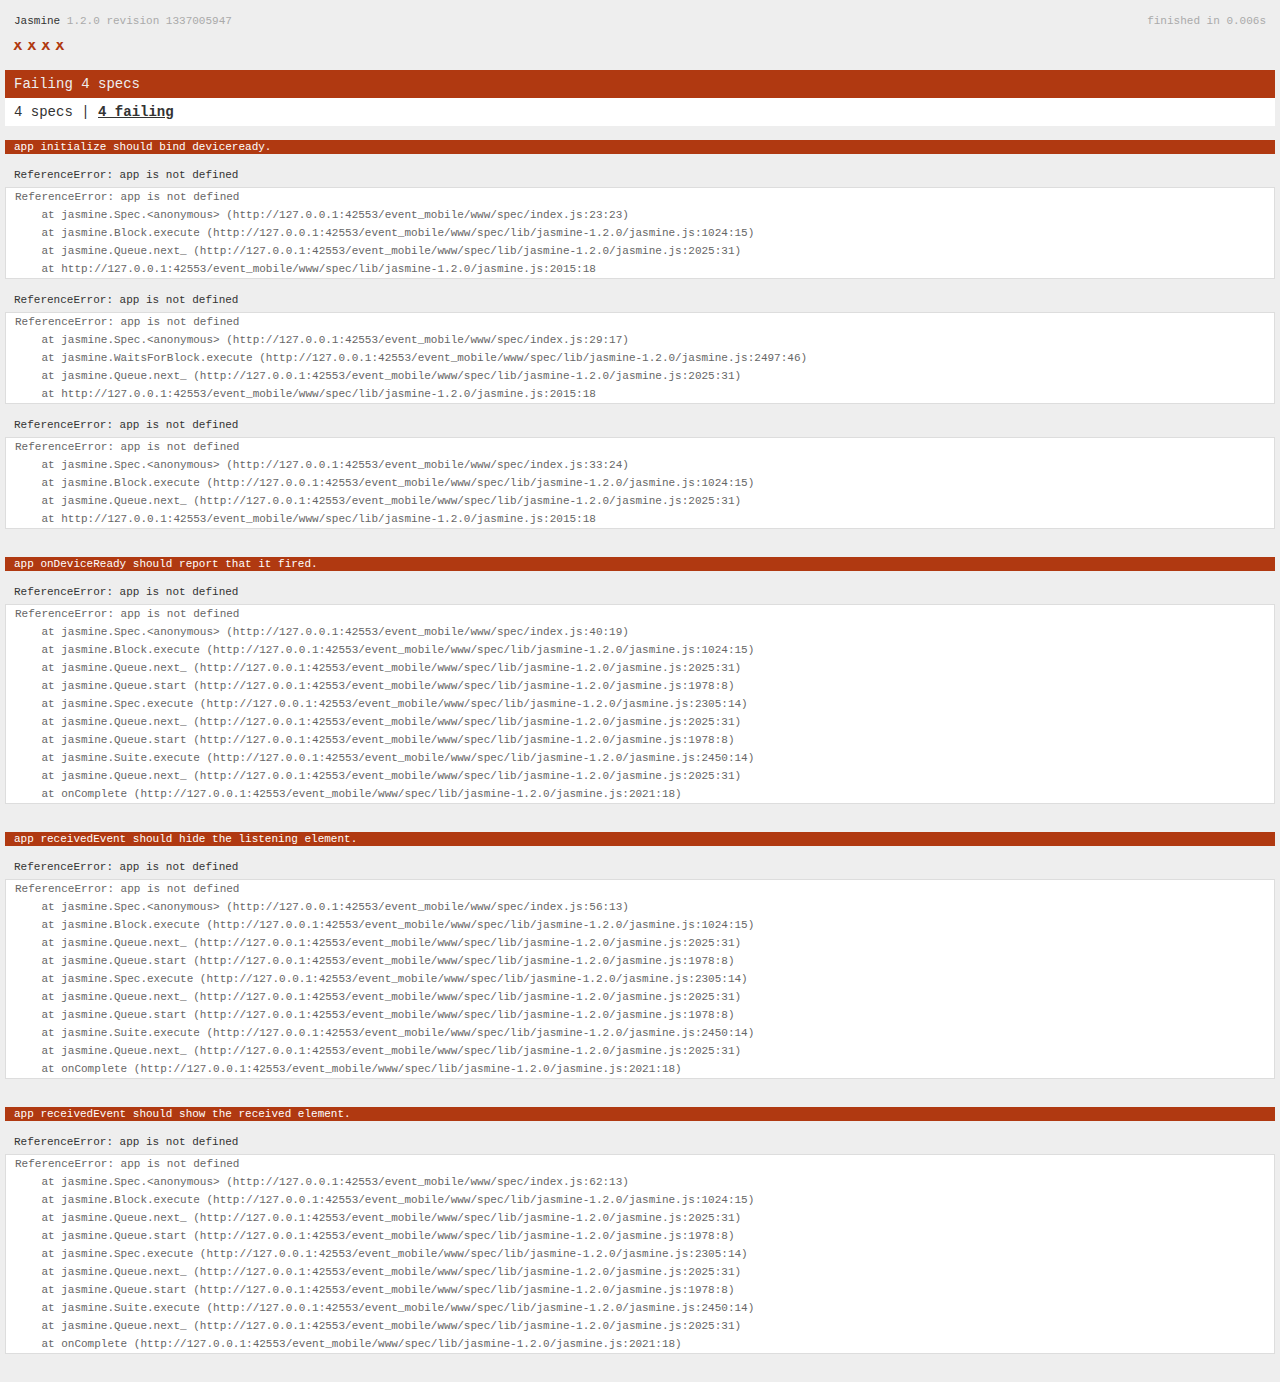
<file: event_mobile/www/spec.html>
<!DOCTYPE html>
<!--
    Licensed to the Apache Software Foundation (ASF) under one
    or more contributor license agreements.  See the NOTICE file
    distributed with this work for additional information
    regarding copyright ownership.  The ASF licenses this file
    to you under the Apache License, Version 2.0 (the
    "License"); you may not use this file except in compliance
    with the License.  You may obtain a copy of the License at

    http://www.apache.org/licenses/LICENSE-2.0

    Unless required by applicable law or agreed to in writing,
    software distributed under the License is distributed on an
    "AS IS" BASIS, WITHOUT WARRANTIES OR CONDITIONS OF ANY
     KIND, either express or implied.  See the License for the
    specific language governing permissions and limitations
    under the License.
-->
<html>
    <head>
        <title>Jasmine Spec Runner</title>

        <!-- jasmine source -->
        <link rel="shortcut icon" type="image/png" href="spec/lib/jasmine-1.2.0/jasmine_favicon.png">
        <link rel="stylesheet" type="text/css" href="spec/lib/jasmine-1.2.0/jasmine.css">
        <script type="text/javascript" src="spec/lib/jasmine-1.2.0/jasmine.js"></script>
        <script type="text/javascript" src="spec/lib/jasmine-1.2.0/jasmine-html.js"></script>

        <!-- include source files here... -->
        <script type="text/javascript" src="js/index.js"></script>

        <!-- include spec files here... -->
        <script type="text/javascript" src="spec/helper.js"></script>
        <script type="text/javascript" src="spec/index.js"></script>

        <script type="text/javascript">
            (function() {
                var jasmineEnv = jasmine.getEnv();
                jasmineEnv.updateInterval = 1000;

                var htmlReporter = new jasmine.HtmlReporter();

                jasmineEnv.addReporter(htmlReporter);

                jasmineEnv.specFilter = function(spec) {
                    return htmlReporter.specFilter(spec);
                };

                var currentWindowOnload = window.onload;

                window.onload = function() {
                    if (currentWindowOnload) {
                        currentWindowOnload();
                    }
                    execJasmine();
                };

                function execJasmine() {
                    jasmineEnv.execute();
                }
            })();
        </script>
    </head>
    <body>
        <div id="stage" style="display:none;"></div>
    </body>
</html>
</file>
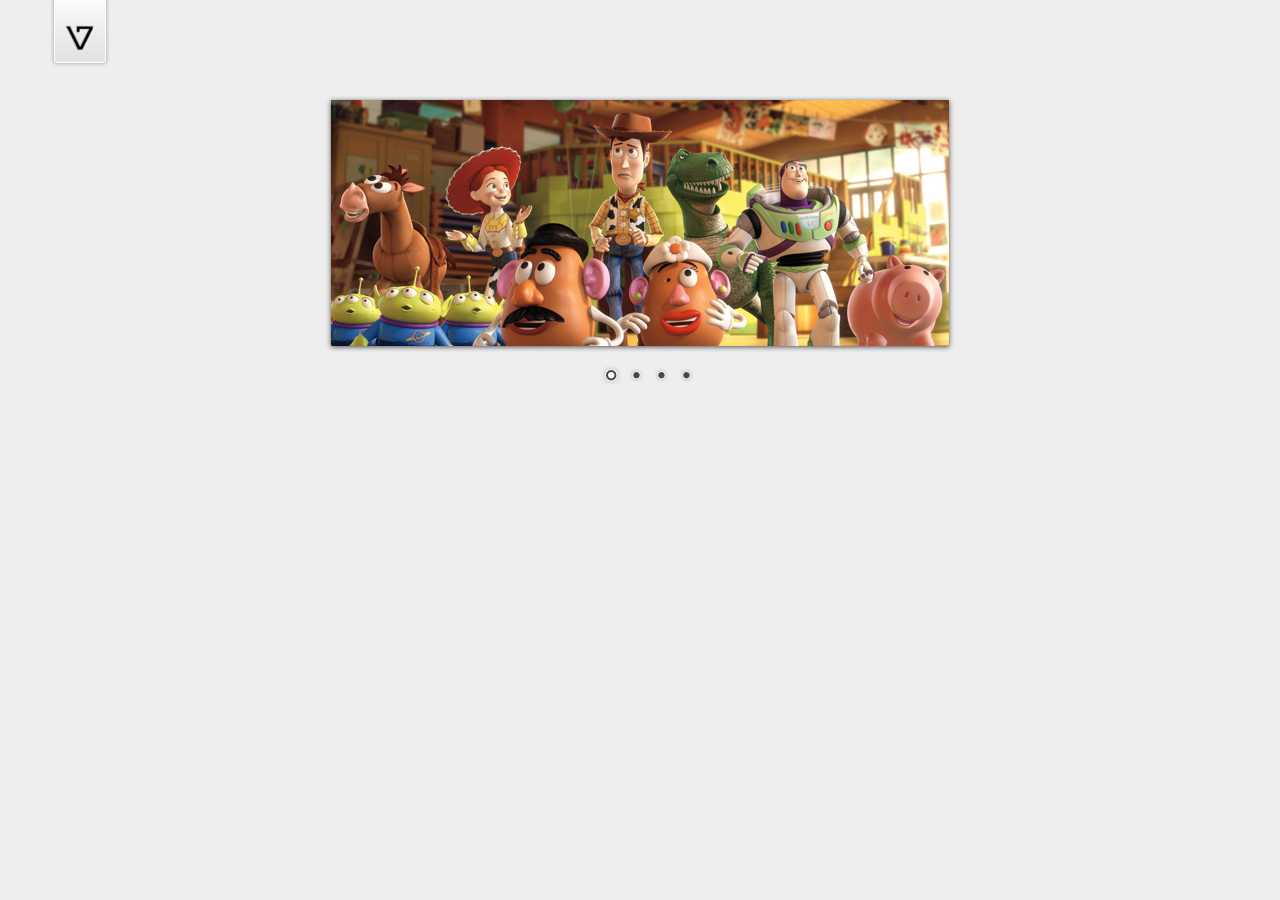
<file: dynamicwebexpress/javascript/nivo-slider/demo/demo.html>
<!DOCTYPE HTML PUBLIC "-//W3C//DTD HTML 4.01//EN" "http://www.w3.org/TR/html4/strict.dtd">
<meta http-equiv="Content-Type" content="text/html; charset=utf-8">
<html lang="en">
<head>
    <title>Nivo Slider Demo</title>
    <link rel="stylesheet" href="../themes/default/default.css" type="text/css" media="screen" />
    <link rel="stylesheet" href="../themes/pascal/pascal.css" type="text/css" media="screen" />
    <link rel="stylesheet" href="../themes/orman/orman.css" type="text/css" media="screen" />
    <link rel="stylesheet" href="../nivo-slider.css" type="text/css" media="screen" />
    <link rel="stylesheet" href="style.css" type="text/css" media="screen" />
</head>
<body>
    <div id="wrapper">
    
        <a href="http://dev7studios.com" id="dev7link" title="Go to dev7studios">dev7studios</a>

        <div class="slider-wrapper theme-default">
            <div class="ribbon"></div>
            <div id="slider" class="nivoSlider">
                <img src="images/toystory.jpg" alt="" />
                <a href="http://dev7studios.com"><img src="images/up.jpg" alt="" title="This is an example of a caption" /></a>
                <img src="images/walle.jpg" alt="" />
                <img src="images/nemo.jpg" alt="" title="#htmlcaption" />
            </div>
            <div id="htmlcaption" class="nivo-html-caption">
                <strong>This</strong> is an example of a <em>HTML</em> caption with <a href="#">a link</a>.
            </div>
        </div>

    </div>
    <script type="text/javascript" src="scripts/jquery-1.6.1.min.js"></script>
    <script type="text/javascript" src="../jquery.nivo.slider.pack.js"></script>
    <script type="text/javascript">
    $(window).load(function() {
        $('#slider').nivoSlider();
    });
    </script>
</body>
</html>
</file>
<file: event_mobile/www/spec/lib/jasmine-1.2.0/jasmine.css>
body { background-color: #eeeeee; padding: 0; margin: 5px; overflow-y: scroll; }

#HTMLReporter { font-size: 11px; font-family: Monaco, "Lucida Console", monospace; line-height: 14px; color: #333333; }
#HTMLReporter a { text-decoration: none; }
#HTMLReporter a:hover { text-decoration: underline; }
#HTMLReporter p, #HTMLReporter h1, #HTMLReporter h2, #HTMLReporter h3, #HTMLReporter h4, #HTMLReporter h5, #HTMLReporter h6 { margin: 0; line-height: 14px; }
#HTMLReporter .banner, #HTMLReporter .symbolSummary, #HTMLReporter .summary, #HTMLReporter .resultMessage, #HTMLReporter .specDetail .description, #HTMLReporter .alert .bar, #HTMLReporter .stackTrace { padding-left: 9px; padding-right: 9px; }
#HTMLReporter #jasmine_content { position: fixed; right: 100%; }
#HTMLReporter .version { color: #aaaaaa; }
#HTMLReporter .banner { margin-top: 14px; }
#HTMLReporter .duration { color: #aaaaaa; float: right; }
#HTMLReporter .symbolSummary { overflow: hidden; *zoom: 1; margin: 14px 0; }
#HTMLReporter .symbolSummary li { display: block; float: left; height: 7px; width: 14px; margin-bottom: 7px; font-size: 16px; }
#HTMLReporter .symbolSummary li.passed { font-size: 14px; }
#HTMLReporter .symbolSummary li.passed:before { color: #5e7d00; content: "\02022"; }
#HTMLReporter .symbolSummary li.failed { line-height: 9px; }
#HTMLReporter .symbolSummary li.failed:before { color: #b03911; content: "x"; font-weight: bold; margin-left: -1px; }
#HTMLReporter .symbolSummary li.skipped { font-size: 14px; }
#HTMLReporter .symbolSummary li.skipped:before { color: #bababa; content: "\02022"; }
#HTMLReporter .symbolSummary li.pending { line-height: 11px; }
#HTMLReporter .symbolSummary li.pending:before { color: #aaaaaa; content: "-"; }
#HTMLReporter .bar { line-height: 28px; font-size: 14px; display: block; color: #eee; }
#HTMLReporter .runningAlert { background-color: #666666; }
#HTMLReporter .skippedAlert { background-color: #aaaaaa; }
#HTMLReporter .skippedAlert:first-child { background-color: #333333; }
#HTMLReporter .skippedAlert:hover { text-decoration: none; color: white; text-decoration: underline; }
#HTMLReporter .passingAlert { background-color: #a6b779; }
#HTMLReporter .passingAlert:first-child { background-color: #5e7d00; }
#HTMLReporter .failingAlert { background-color: #cf867e; }
#HTMLReporter .failingAlert:first-child { background-color: #b03911; }
#HTMLReporter .results { margin-top: 14px; }
#HTMLReporter #details { display: none; }
#HTMLReporter .resultsMenu, #HTMLReporter .resultsMenu a { background-color: #fff; color: #333333; }
#HTMLReporter.showDetails .summaryMenuItem { font-weight: normal; text-decoration: inherit; }
#HTMLReporter.showDetails .summaryMenuItem:hover { text-decoration: underline; }
#HTMLReporter.showDetails .detailsMenuItem { font-weight: bold; text-decoration: underline; }
#HTMLReporter.showDetails .summary { display: none; }
#HTMLReporter.showDetails #details { display: block; }
#HTMLReporter .summaryMenuItem { font-weight: bold; text-decoration: underline; }
#HTMLReporter .summary { margin-top: 14px; }
#HTMLReporter .summary .suite .suite, #HTMLReporter .summary .specSummary { margin-left: 14px; }
#HTMLReporter .summary .specSummary.passed a { color: #5e7d00; }
#HTMLReporter .summary .specSummary.failed a { color: #b03911; }
#HTMLReporter .description + .suite { margin-top: 0; }
#HTMLReporter .suite { margin-top: 14px; }
#HTMLReporter .suite a { color: #333333; }
#HTMLReporter #details .specDetail { margin-bottom: 28px; }
#HTMLReporter #details .specDetail .description { display: block; color: white; background-color: #b03911; }
#HTMLReporter .resultMessage { padding-top: 14px; color: #333333; }
#HTMLReporter .resultMessage span.result { display: block; }
#HTMLReporter .stackTrace { margin: 5px 0 0 0; max-height: 224px; overflow: auto; line-height: 18px; color: #666666; border: 1px solid #ddd; background: white; white-space: pre; }

#TrivialReporter { padding: 8px 13px; position: absolute; top: 0; bottom: 0; left: 0; right: 0; overflow-y: scroll; background-color: white; font-family: "Helvetica Neue Light", "Lucida Grande", "Calibri", "Arial", sans-serif; /*.resultMessage {*/ /*white-space: pre;*/ /*}*/ }
#TrivialReporter a:visited, #TrivialReporter a { color: #303; }
#TrivialReporter a:hover, #TrivialReporter a:active { color: blue; }
#TrivialReporter .run_spec { float: right; padding-right: 5px; font-size: .8em; text-decoration: none; }
#TrivialReporter .banner { color: #303; background-color: #fef; padding: 5px; }
#TrivialReporter .logo { float: left; font-size: 1.1em; padding-left: 5px; }
#TrivialReporter .logo .version { font-size: .6em; padding-left: 1em; }
#TrivialReporter .runner.running { background-color: yellow; }
#TrivialReporter .options { text-align: right; font-size: .8em; }
#TrivialReporter .suite { border: 1px outset gray; margin: 5px 0; padding-left: 1em; }
#TrivialReporter .suite .suite { margin: 5px; }
#TrivialReporter .suite.passed { background-color: #dfd; }
#TrivialReporter .suite.failed { background-color: #fdd; }
#TrivialReporter .spec { margin: 5px; padding-left: 1em; clear: both; }
#TrivialReporter .spec.failed, #TrivialReporter .spec.passed, #TrivialReporter .spec.skipped { padding-bottom: 5px; border: 1px solid gray; }
#TrivialReporter .spec.failed { background-color: #fbb; border-color: red; }
#TrivialReporter .spec.passed { background-color: #bfb; border-color: green; }
#TrivialReporter .spec.skipped { background-color: #bbb; }
#TrivialReporter .messages { border-left: 1px dashed gray; padding-left: 1em; padding-right: 1em; }
#TrivialReporter .passed { background-color: #cfc; display: none; }
#TrivialReporter .failed { background-color: #fbb; }
#TrivialReporter .skipped { color: #777; background-color: #eee; display: none; }
#TrivialReporter .resultMessage span.result { display: block; line-height: 2em; color: black; }
#TrivialReporter .resultMessage .mismatch { color: black; }
#TrivialReporter .stackTrace { white-space: pre; font-size: .8em; margin-left: 10px; max-height: 5em; overflow: auto; border: 1px inset red; padding: 1em; background: #eef; }
#TrivialReporter .finished-at { padding-left: 1em; font-size: .6em; }
#TrivialReporter.show-passed .passed, #TrivialReporter.show-skipped .skipped { display: block; }
#TrivialReporter #jasmine_content { position: fixed; right: 100%; }
#TrivialReporter .runner { border: 1px solid gray; display: block; margin: 5px 0; padding: 2px 0 2px 10px; }
</file>
<file: dynamicwebexpress/javascript/nivo-slider/themes/default/default.css>
/*
Skin Name: Nivo Slider Default Theme
Skin URI: http://nivo.dev7studios.com
Skin Type: flexible
Description: The default skin for the Nivo Slider.
Version: 1.0
Author: Gilbert Pellegrom
Author URI: http://dev7studios.com
*/

.theme-default .nivoSlider {
	position:relative;
	background:#fff url(loading.gif) no-repeat 50% 50%;
    -webkit-box-shadow: 0px 1px 5px 0px #4a4a4a;
    -moz-box-shadow: 0px 1px 5px 0px #4a4a4a;
    box-shadow: 0px 1px 5px 0px #4a4a4a;
}
.theme-default .nivoSlider img {
	position:absolute;
	top:0px;
	left:0px;
	display:none;
}
.theme-default .nivoSlider a {
	border:0;
	display:block;
}

.theme-default .nivo-controlNav {
	position:absolute;
	left:50%;
	bottom:-42px;
    margin-left:-40px; /* Tweak this to center bullets */
}
.theme-default .nivo-controlNav a {
	display:block;
	width:22px;
	height:22px;
	background:url(bullets.png) no-repeat;
	text-indent:-9999px;
	border:0;
	margin-right:3px;
	float:left;
}
.theme-default .nivo-controlNav a.active {
	background-position:0 -22px;
}

.theme-default .nivo-directionNav a {
	display:block;
	width:30px;
	height:30px;
	background:url(arrows.png) no-repeat;
	text-indent:-9999px;
	border:0;
}
.theme-default a.nivo-nextNav {
	background-position:-30px 0;
	right:15px;
}
.theme-default a.nivo-prevNav {
	left:15px;
}

.theme-default .nivo-caption {
    font-family: Helvetica, Arial, sans-serif;
}
.theme-default .nivo-caption a {
    color:#fff;
    border-bottom:1px dotted #fff;
}
.theme-default .nivo-caption a:hover {
    color:#fff;
}
</file>
<file: dynamicwebexpress/javascript/nivo-slider/themes/pascal/pascal.css>
/*
Skin Name: Pascal Theme
Skin URI: http://nivo.dev7studios.com
Skin Type: fixed
Description: A nice, light skin for the Nivo Slider.
Version: 1.0
Author: Gilbert Pellegrom & Pascal Gartner
Author URI: http://dev7studios.com
*/

.theme-pascal.slider-wrapper {
    background:url(slider.png) no-repeat;
    width:668px;
    height:299px;
    margin:0 auto;
    padding-top:17px;
    position:relative;
}

.theme-pascal .nivoSlider {
    position:relative;
    width:630px;
    height:235px;
    margin-left:19px;
    background:url(loading.gif) no-repeat 50% 50%;
}
.theme-pascal .nivoSlider img {
    position:absolute;
    top:0px;
    left:0px;
    display:none;
    width:630px; /* Make sure your images are the same size */
    height:235px; /* Make sure your images are the same size */
}
.theme-pascal .nivoSlider a {
    border:0;
    display:block;
}

.theme-pascal .nivo-controlNav {
    background:url(controlnav.png) no-repeat;
    width:251px;
    height:40px;
    position:absolute;
    left:200px; /* Tweak this to center bullets */
    bottom:-42px;
    padding:8px 0 0 82px;
    z-index:20;
}
.theme-pascal .nivo-controlNav a {
    display:block;
    width:22px;
    height:22px;
    background:url(bullets.png) no-repeat;
    text-indent:-9999px;
    border:0;
    margin-right:3px;
    float:left;
}
.theme-pascal .nivo-controlNav a.active {
    background-position:0 -22px;
}

.theme-pascal .nivo-directionNav a {
	display:none;
}

.theme-pascal .nivo-caption {
    bottom:40%;
    left:auto;
    right:0px;
    width:auto;
    max-width:630px;
    overflow:hidden;
    background:#fff;
    text-shadow:none;
    font-family: arial, serif;
    color:#4c4b4b;
}
.theme-pascal .nivo-caption p {
    padding:5px 15px;
    color:#333;
    font-weight:bold;
    font-size:27px;
    text-transform:uppercase;
}
.theme-pascal .nivo-caption a { 
    color:#333;
    font-weight:bold;
    font-size:27px;
    text-transform:uppercase;
}

.theme-pascal .ribbon {
    background:url(ribbon.png) no-repeat;
    width:111px;
    height:111px;
    position:absolute;
    top:-8px;
    left:-8px;
    z-index:300;
}
</file>
<file: dynamicwebexpress/javascript/nivo-slider/themes/orman/orman.css>
/*
Skin Name: Orman Theme
Skin URI: http://nivo.dev7studios.com
Skin Type: fixed
Description: A light and green skin for the Nivo Slider.
Version: 1.0
Author: Gilbert Pellegrom & Orman Clark
Author URI: http://dev7studios.com
*/

.theme-orman.slider-wrapper {
    background:url(slider.png) no-repeat;
    width:722px;
    height:337px;
    margin:0 auto;
    padding-top:18px;
    position:relative;
}

.theme-orman .nivoSlider {
    position:relative;
    width:568px;
    height:268px;
    margin-left:77px;
    background:url(loading.gif) no-repeat 50% 50%;
}
.theme-orman .nivoSlider img {
    position:absolute;
    top:0px;
    left:0px;
    display:none;
    width:568px; /* Make sure your images are the same size */
    height:268px; /* Make sure your images are the same size */
}
.theme-orman .nivoSlider a {
    border:0;
    display:block;
}

.theme-orman .nivo-controlNav {
    position:absolute;
	left:50%;
	bottom:-60px;
    margin-left:-30px; /* Tweak this to center bullets */
}
.theme-orman .nivo-controlNav a {
    display:block;
    width:10px;
    height:10px;
    background:url(bullets.png) no-repeat;
    text-indent:-9999px;
    border:0;
    margin-right:7px;
    float:left;
}
.theme-orman .nivo-controlNav a.active {
    background-position:0 -10px;
}

.theme-orman .nivo-directionNav a {
	display:block;
	width:25px;
	height:200px;
	background:url(arrows.png) no-repeat 0% 50%;
	text-indent:-9999px;
	border:0;
    top:40px;
}
.theme-orman a.nivo-nextNav {
	background-position:100% 50%;
	right:-40px;
    padding-right:20px;
}
.theme-orman a.nivo-prevNav {
	left:-40px;
    padding-left:20px;
}

.theme-orman .nivo-caption {
    font-family: Helvetica, Arial, sans-serif;
}
.theme-orman .nivo-caption a { 
    color:#fff;
    border-bottom:1px dotted #fff;
}
.theme-orman .nivo-caption a:hover { 
    color:#fff;
}

.theme-orman .ribbon {
    background:url(ribbon.png) no-repeat;
    width:111px;
    height:111px;
    position:absolute;
    top:-3px;
    left:56px;
    z-index:300;
}
</file>
<file: dynamicwebexpress/javascript/nivo-slider/demo/style.css>
/*=================================*/
/* Nivo Slider Demo
/* November 2010
/* By: Gilbert Pellegrom
/* http://dev7studios.com
/*=================================*/

/*====================*/
/*=== Reset Styles ===*/
/*====================*/
html, body, div, span, applet, object, iframe,
h1, h2, h3, h4, h5, h6, p, blockquote, pre,
a, abbr, acronym, address, big, cite, code,
del, dfn, em, font, img, ins, kbd, q, s, samp,
small, strike, strong, sub, sup, tt, var,
dl, dt, dd, ol, ul, li,
fieldset, form, label, legend,
table, caption, tbody, tfoot, thead, tr, th, td {
	margin:0;
	padding:0;
	border:0;
	outline:0;
	font-weight:inherit;
	font-style:inherit;
	font-size:100%;
	font-family:inherit;
	vertical-align:baseline;
}
body {
	line-height:1;
	color:black;
	background:white;
}
table {
	border-collapse:separate;
	border-spacing:0;
}
caption, th, td {
	text-align:left;
	font-weight:normal;
}
blockquote:before, blockquote:after,
q:before, q:after {
	content:"";
}
blockquote, q {
	quotes:"" "";
}
/* HTML5 tags */
header, section, footer,
aside, nav, article, figure {
	display: block;
}

/*===================*/
/*=== Main Styles ===*/
/*===================*/
body {
	font:14px/1.6 Georgia, Palatino, Palatino Linotype, Times, Times New Roman, serif;
	color:#333;
	background:#eee;
}

a, a:visited {
	color:blue;
	text-decoration:none;
}
a:hover, a:active {
	color:#000;
	text-decoration:none;
}

#dev7link {
    position:absolute;
    top:0;
    left:50px;
    background:url(images/dev7logo.png) no-repeat;
    width:60px;
    height:67px;
    border:0;
    display:block;
    text-indent:-9999px;
}

.theme-default #slider {
    margin:100px auto 0 auto;
    width:618px; /* Make sure your images are the same size */
    height:246px; /* Make sure your images are the same size */
}
.theme-pascal.slider-wrapper,
.theme-orman.slider-wrapper {
    margin-top:150px;
}

/*====================*/
/*=== Other Styles ===*/
/*====================*/
.clear {
	clear:both;
}
</file>
